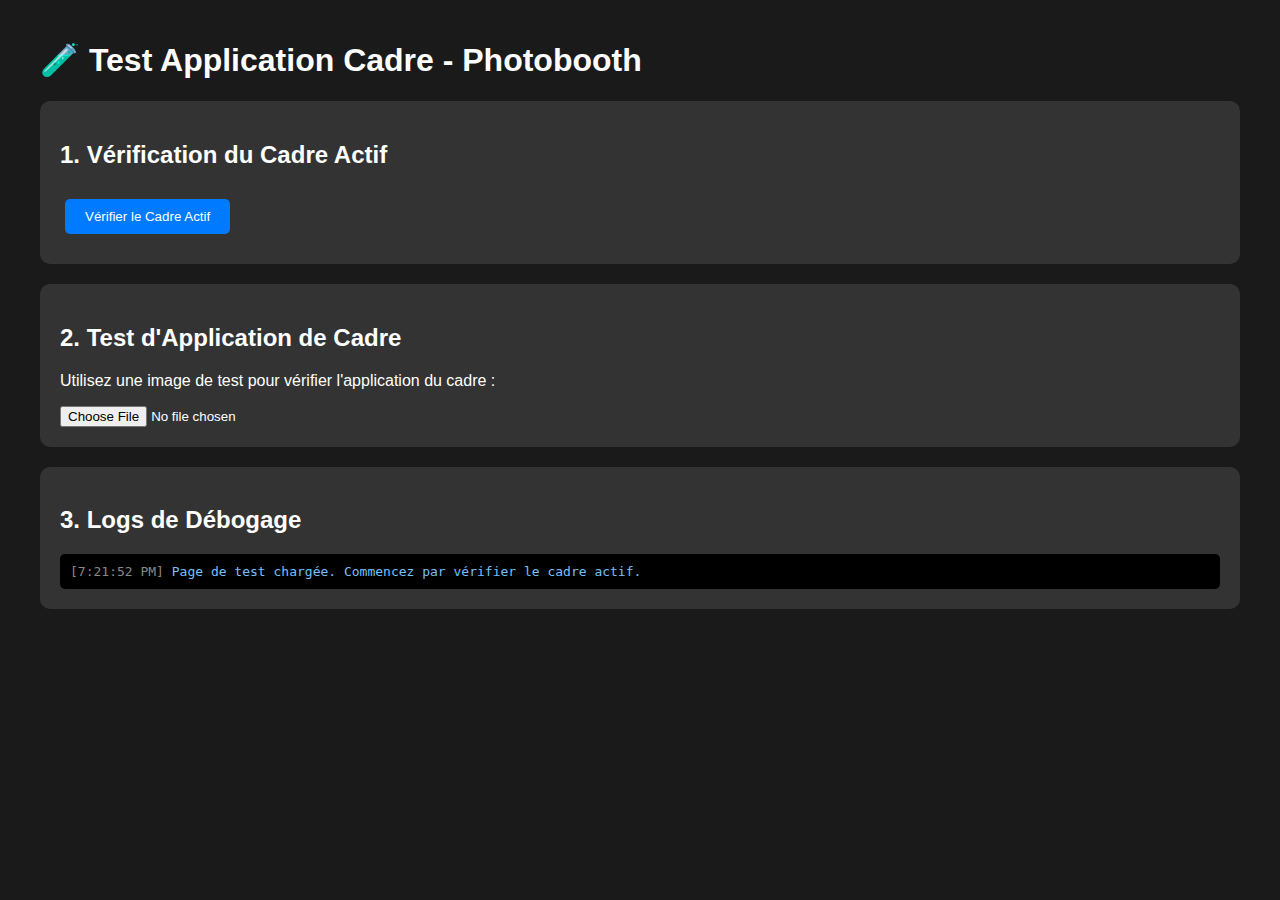
<file: test_frame_application.html>
<!DOCTYPE html>
<html lang="fr">

<head>
    <meta charset="UTF-8">
    <meta name="viewport" content="width=device-width, initial-scale=1.0">
    <title>Test Application Cadre - Photobooth</title>
    <style>
        body {
            font-family: Arial, sans-serif;
            max-width: 1200px;
            margin: 0 auto;
            padding: 20px;
            background: #1a1a1a;
            color: white;
        }

        .test-section {
            background: #333;
            padding: 20px;
            margin: 20px 0;
            border-radius: 10px;
        }

        .image-container {
            display: flex;
            gap: 20px;
            margin: 20px 0;
        }

        .image-box {
            flex: 1;
            text-align: center;
        }

        img {
            max-width: 100%;
            border: 2px solid #666;
            border-radius: 5px;
        }

        button {
            background: #007bff;
            color: white;
            border: none;
            padding: 10px 20px;
            border-radius: 5px;
            cursor: pointer;
            margin: 10px 5px;
        }

        button:hover {
            background: #0056b3;
        }

        .status {
            padding: 10px;
            margin: 10px 0;
            border-radius: 5px;
        }

        .success {
            background: #28a745;
        }

        .error {
            background: #dc3545;
        }

        .info {
            background: #17a2b8;
        }

        canvas {
            border: 2px solid #666;
            border-radius: 5px;
            max-width: 100%;
        }
    </style>
</head>

<body>
    <h1>🧪 Test Application Cadre - Photobooth</h1>

    <div class="test-section">
        <h2>1. Vérification du Cadre Actif</h2>
        <button onclick="checkActiveFrame()">Vérifier le Cadre Actif</button>
        <div id="frame-status" class="status info" style="display: none;"></div>
        <div id="frame-info"></div>
    </div>

    <div class="test-section">
        <h2>2. Test d'Application de Cadre</h2>
        <p>Utilisez une image de test pour vérifier l'application du cadre :</p>
        <input type="file" id="test-image" accept="image/*" onchange="loadTestImage(event)">
        <div id="test-results" style="display: none;">
            <h3>Résultats du Test</h3>
            <div class="image-container">
                <div class="image-box">
                    <h4>Image Originale</h4>
                    <img id="original-image" alt="Image originale">
                </div>
                <div class="image-box">
                    <h4>Image avec Cadre</h4>
                    <canvas id="result-canvas" width="400" height="300"></canvas>
                </div>
            </div>
        </div>
    </div>

    <div class="test-section">
        <h2>3. Logs de Débogage</h2>
        <div id="debug-logs"
            style="background: #000; padding: 10px; border-radius: 5px; font-family: monospace; max-height: 300px; overflow-y: auto;">
        </div>
    </div>

    <script>
        let activeFrame = null;
        let testImage = null;

        function log(message, type = 'info') {
            const logsDiv = document.getElementById('debug-logs');
            const timestamp = new Date().toLocaleTimeString();
            const logEntry = document.createElement('div');
            logEntry.innerHTML = `<span style="color: #888;">[${timestamp}]</span> <span style="color: ${type === 'error' ? '#ff6b6b' : type === 'success' ? '#51cf66' : '#74c0fc'};">${message}</span>`;
            logsDiv.appendChild(logEntry);
            logsDiv.scrollTop = logsDiv.scrollHeight;
            console.log(message);
        }

        async function checkActiveFrame() {
            try {
                log('Vérification du cadre actif...', 'info');

                const response = await fetch('/admin/frames/public/active');
                if (!response.ok) {
                    throw new Error(`Erreur HTTP: ${response.status}`);
                }

                const data = await response.json();
                if (!data.frame) {
                    throw new Error('Aucun cadre actif trouvé');
                }

                activeFrame = data.frame;
                log(`✅ Cadre actif trouvé: ${activeFrame.name}`, 'success');

                // Afficher les informations du cadre
                const frameInfo = document.getElementById('frame-info');
                frameInfo.innerHTML = `
                    <h3>Informations du Cadre</h3>
                    <p><strong>Nom:</strong> ${activeFrame.name}</p>
                    <p><strong>Description:</strong> ${activeFrame.description}</p>
                    <p><strong>Position:</strong> ${activeFrame.position}</p>
                    <p><strong>Taille:</strong> ${activeFrame.size}%</p>
                    <p><strong>Dimensions:</strong> ${activeFrame.width} x ${activeFrame.height}</p>
                    <p><strong>Fichier:</strong> ${activeFrame.filename}</p>
                `;

                // Afficher le statut
                const statusDiv = document.getElementById('frame-status');
                statusDiv.textContent = `Cadre actif: ${activeFrame.name}`;
                statusDiv.className = 'status success';
                statusDiv.style.display = 'block';

            } catch (error) {
                log(`❌ Erreur: ${error.message}`, 'error');

                const statusDiv = document.getElementById('frame-status');
                statusDiv.textContent = `Erreur: ${error.message}`;
                statusDiv.className = 'status error';
                statusDiv.style.display = 'block';
            }
        }

        function loadTestImage(event) {
            const file = event.target.files[0];
            if (!file) return;

            const reader = new FileReader();
            reader.onload = function (e) {
                testImage = new Image();
                testImage.onload = function () {
                    log(`Image de test chargée: ${testImage.width} x ${testImage.height}`, 'success');

                    // Afficher l'image originale
                    const originalImg = document.getElementById('original-image');
                    originalImg.src = e.target.result;

                    // Afficher la section des résultats
                    document.getElementById('test-results').style.display = 'block';

                    // Appliquer le cadre si disponible
                    if (activeFrame) {
                        applyFrameToTestImage();
                    } else {
                        log('Aucun cadre actif disponible. Vérifiez d\'abord le cadre actif.', 'error');
                    }
                };
                testImage.src = e.target.result;
            };
            reader.readAsDataURL(file);
        }

        async function applyFrameToTestImage() {
            if (!activeFrame || !testImage) {
                log('Image de test ou cadre manquant', 'error');
                return;
            }

            try {
                log('Application du cadre à l\'image de test...', 'info');

                // Créer le canvas de résultat
                const canvas = document.getElementById('result-canvas');
                const ctx = canvas.getContext('2d');

                // Définir la taille du canvas
                canvas.width = testImage.width;
                canvas.height = testImage.height;

                // Dessiner l'image originale
                ctx.drawImage(testImage, 0, 0);

                // Charger le cadre
                const frameImg = new Image();
                frameImg.onload = function () {
                    log(`Cadre chargé: ${frameImg.width} x ${frameImg.height}`, 'success');

                    // Calculer la position et la taille
                    const position = calculateFramePosition(activeFrame, testImage.width, testImage.height);
                    const size = calculateFrameSize(activeFrame, testImage.width, testImage.height);

                    log(`Position calculée: x=${position.x}, y=${position.y}`, 'info');
                    log(`Taille calculée: ${size.width} x ${size.height}`, 'info');

                    // Appliquer le cadre
                    if (activeFrame.size >= 100) {
                        // Mode bord à bord
                        ctx.drawImage(frameImg, 0, 0, testImage.width, testImage.height);
                        log('Cadre appliqué en mode bord à bord', 'success');
                    } else {
                        // Mode redimensionné
                        ctx.drawImage(frameImg, position.x, position.y, size.width, size.height);
                        log('Cadre appliqué en mode redimensionné', 'success');
                    }

                    log('✅ Test d\'application de cadre terminé avec succès !', 'success');
                };

                frameImg.onerror = function () {
                    log('❌ Erreur lors du chargement du cadre', 'error');
                };

                frameImg.src = `/frames/${activeFrame.filename}`;

            } catch (error) {
                log(`❌ Erreur lors de l'application du cadre: ${error.message}`, 'error');
            }
        }

        function calculateFramePosition(frame, photoWidth, photoHeight) {
            const size = frame.size || 100;
            const finalSize = calculateFrameSize(frame, photoWidth, photoHeight);

            let x, y;
            switch (frame.position) {
                case 'top-left':
                    x = 0; y = 0;
                    break;
                case 'top-right':
                    x = photoWidth - finalSize.width; y = 0;
                    break;
                case 'bottom-left':
                    x = 0; y = photoHeight - finalSize.height;
                    break;
                case 'bottom-right':
                    x = photoWidth - finalSize.width; y = photoHeight - finalSize.height;
                    break;
                case 'custom':
                    x = (frame.x || 50) * photoWidth / 100;
                    y = (frame.y || 50) * photoHeight / 100;
                    break;
                default: // center
                    x = (photoWidth - finalSize.width) / 2;
                    y = (photoHeight - finalSize.height) / 2;
                    break;
            }
            return { x: Math.round(x), y: Math.round(y) };
        }

        function calculateFrameSize(frame, photoWidth, photoHeight) {
            const size = frame.size || 100;

            if (size >= 100) {
                return { width: photoWidth, height: photoHeight };
            }

            const scaleFactor = size / 100;
            const aspectRatio = photoWidth / photoHeight;

            let newWidth, newHeight;
            if (photoWidth > photoHeight) {
                newWidth = photoWidth * scaleFactor;
                newHeight = newWidth / aspectRatio;
            } else {
                newHeight = photoHeight * scaleFactor;
                newWidth = newHeight * aspectRatio;
            }

            return {
                width: Math.round(newWidth),
                height: Math.round(newHeight)
            };
        }

        // Initialisation
        document.addEventListener('DOMContentLoaded', function () {
            log('Page de test chargée. Commencez par vérifier le cadre actif.', 'info');
        });
    </script>
</body>

</html>
</file>
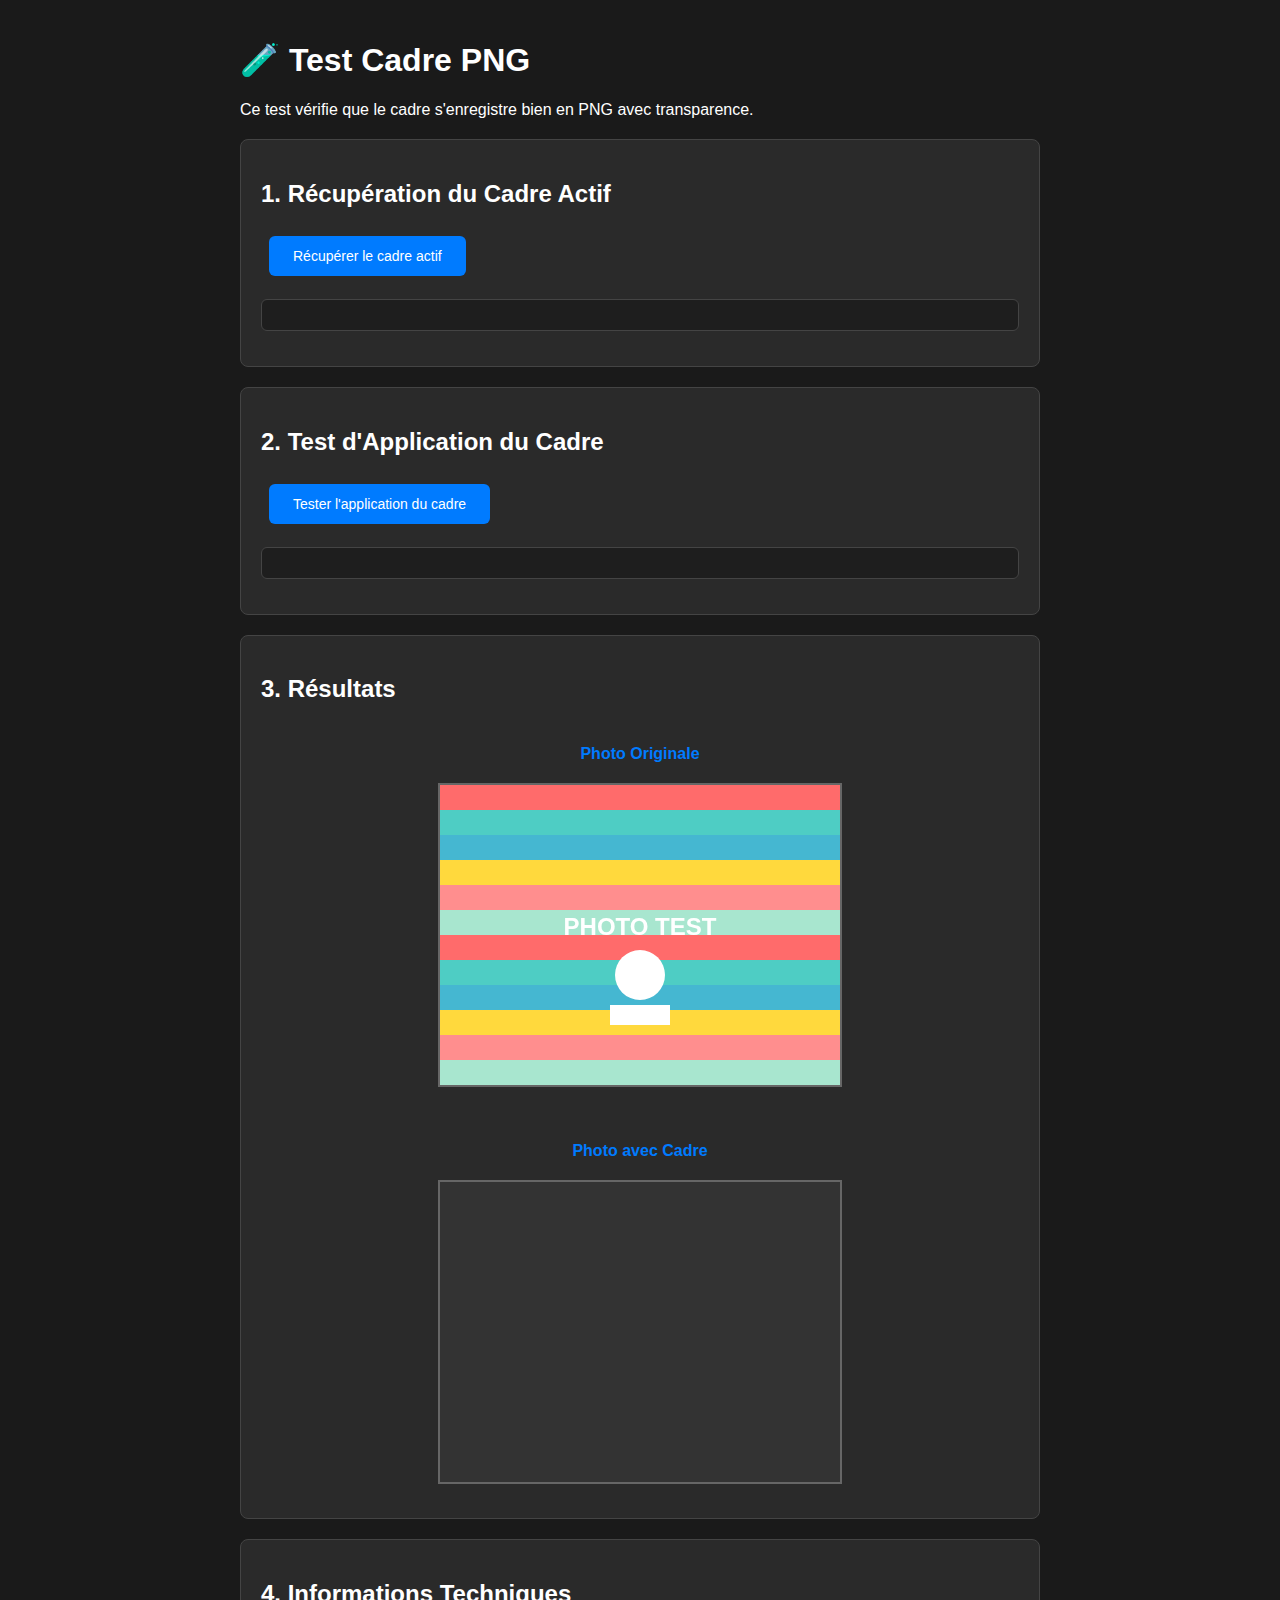
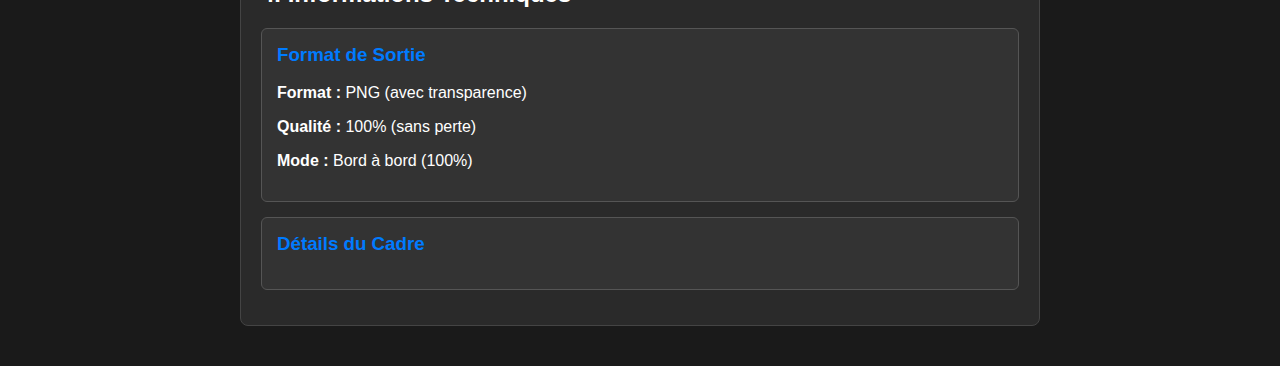
<file: static/test_frame_png.html>
<!DOCTYPE html>
<html lang="fr">

<head>
    <meta charset="UTF-8">
    <meta name="viewport" content="width=device-width, initial-scale=1.0">
    <title>Test Cadre PNG</title>
    <style>
        body {
            font-family: Arial, sans-serif;
            max-width: 800px;
            margin: 0 auto;
            padding: 20px;
            background: #1a1a1a;
            color: white;
        }

        .test-section {
            margin: 20px 0;
            padding: 20px;
            border: 1px solid #444;
            border-radius: 8px;
            background: #2a2a2a;
        }

        canvas {
            border: 2px solid #666;
            margin: 10px;
            background: #333;
        }

        button {
            background: #007bff;
            color: white;
            border: none;
            padding: 12px 24px;
            border-radius: 6px;
            cursor: pointer;
            margin: 8px;
            font-size: 14px;
        }

        button:hover {
            background: #0056b3;
        }

        .log {
            background: #1e1e1e;
            border: 1px solid #444;
            padding: 15px;
            border-radius: 6px;
            margin: 15px 0;
            font-family: monospace;
            white-space: pre-wrap;
            color: #00ff00;
        }

        .canvas-container {
            display: flex;
            flex-wrap: wrap;
            gap: 20px;
            justify-content: center;
        }

        .canvas-wrapper {
            text-align: center;
        }

        .canvas-wrapper h4 {
            margin-bottom: 10px;
            color: #007bff;
        }

        .info-box {
            background: #333;
            padding: 15px;
            border-radius: 6px;
            border: 1px solid #555;
            margin: 15px 0;
        }

        .info-box h3 {
            margin-top: 0;
            color: #007bff;
        }
    </style>
</head>

<body>
    <h1>🧪 Test Cadre PNG</h1>
    <p>Ce test vérifie que le cadre s'enregistre bien en PNG avec transparence.</p>

    <div class="test-section">
        <h2>1. Récupération du Cadre Actif</h2>
        <button onclick="testGetActiveFrame()">Récupérer le cadre actif</button>
        <div id="frame-info" class="log"></div>
    </div>

    <div class="test-section">
        <h2>2. Test d'Application du Cadre</h2>
        <button onclick="testFrameApplication()">Tester l'application du cadre</button>
        <div id="test-result" class="log"></div>
    </div>

    <div class="test-section">
        <h2>3. Résultats</h2>
        <div class="canvas-container">
            <div class="canvas-wrapper">
                <h4>Photo Originale</h4>
                <canvas id="original-canvas" width="400" height="300"></canvas>
            </div>
            <div class="canvas-wrapper">
                <h4>Photo avec Cadre</h4>
                <canvas id="frame-canvas" width="400" height="300"></canvas>
            </div>
        </div>
    </div>

    <div class="test-section">
        <h2>4. Informations Techniques</h2>
        <div class="info-box">
            <h3>Format de Sortie</h3>
            <p><strong>Format :</strong> PNG (avec transparence)</p>
            <p><strong>Qualité :</strong> 100% (sans perte)</p>
            <p><strong>Mode :</strong> Bord à bord (100%)</p>
        </div>
        <div class="info-box">
            <h3>Détails du Cadre</h3>
            <div id="frame-details"></div>
        </div>
    </div>

    <script>
        let activeFrame = null;

        // Créer une photo d'exemple avec des couleurs vives
        function createSamplePhoto() {
            const canvas = document.getElementById('original-canvas');
            const ctx = canvas.getContext('2d');

            // Créer un motif rayé coloré
            const stripeHeight = 25;
            const colors = ['#ff6b6b', '#4ecdc4', '#45b7d1', '#ffd93d', '#ff8e8e', '#a8e6cf'];

            for (let y = 0; y < canvas.height; y += stripeHeight) {
                const colorIndex = Math.floor(y / stripeHeight) % colors.length;
                ctx.fillStyle = colors[colorIndex];
                ctx.fillRect(0, y, canvas.width, stripeHeight);
            }

            // Ajouter du texte
            ctx.fillStyle = 'white';
            ctx.font = 'bold 24px Arial';
            ctx.textAlign = 'center';
            ctx.fillText('PHOTO TEST', canvas.width / 2, canvas.height / 2);

            // Ajouter des formes géométriques
            ctx.fillStyle = 'white';
            ctx.beginPath();
            ctx.arc(canvas.width / 2, canvas.height / 2 + 40, 25, 0, 2 * Math.PI);
            ctx.fill();

            ctx.fillStyle = 'white';
            ctx.fillRect(canvas.width / 2 - 30, canvas.height / 2 + 70, 60, 20);

            return canvas;
        }

        async function testGetActiveFrame() {
            const logElement = document.getElementById('frame-info');
            logElement.textContent = 'Récupération du cadre actif...';

            try {
                const response = await fetch('/admin/frames/active');
                if (!response.ok) {
                    throw new Error(`HTTP ${response.status}: ${response.statusText}`);
                }

                const data = await response.json();
                activeFrame = data.frame;

                if (activeFrame) {
                    logElement.textContent = `✅ Cadre actif trouvé:\n${JSON.stringify(activeFrame, null, 2)}`;
                    displayFrameDetails();
                } else {
                    logElement.textContent = '❌ Aucun cadre actif trouvé';
                }
            } catch (error) {
                logElement.textContent = `❌ Erreur: ${error.message}`;
            }
        }

        function displayFrameDetails() {
            if (!activeFrame) return;

            document.getElementById('frame-details').innerHTML = `
                <p><strong>Nom :</strong> ${activeFrame.name}</p>
                <p><strong>Dimensions :</strong> ${activeFrame.width} x ${activeFrame.height} pixels</p>
                <p><strong>Position :</strong> ${activeFrame.position}</p>
                <p><strong>Taille :</strong> ${activeFrame.size}%</p>
                <p><strong>Fichier :</strong> ${activeFrame.filename}</p>
            `;
        }

        async function testFrameApplication() {
            if (!activeFrame) {
                alert('Veuillez d\'abord récupérer le cadre actif');
                return;
            }

            const logElement = document.getElementById('test-result');
            logElement.textContent = 'Test d\'application du cadre en cours...';

            try {
                // Créer la photo d'exemple
                const sampleCanvas = createSamplePhoto();

                // Appliquer le cadre
                const result = await applyFrameWithPNG(sampleCanvas, activeFrame);

                if (result) {
                    const frameCanvas = document.getElementById('frame-canvas');
                    const frameCtx = frameCanvas.getContext('2d');

                    // Afficher le résultat
                    frameCtx.drawImage(result, 0, 0, frameCanvas.width, frameCanvas.height);

                    logElement.textContent = `✅ Test réussi!\nCadre appliqué en PNG avec transparence\nVérifiez que la photo est visible à travers le cadre`;
                }
            } catch (error) {
                logElement.textContent = `❌ Erreur lors du test: ${error.message}`;
            }
        }

        async function applyFrameWithPNG(photoCanvas, frame) {
            return new Promise((resolve, reject) => {
                try {
                    const tempCanvas = document.createElement('canvas');
                    const tempCtx = tempCanvas.getContext('2d');

                    // Définir la taille du canvas temporaire
                    tempCanvas.width = photoCanvas.width;
                    tempCanvas.height = photoCanvas.height;

                    // Dessiner la photo originale
                    tempCtx.drawImage(photoCanvas, 0, 0);

                    // Charger le cadre
                    const frameImg = new Image();
                    frameImg.onload = () => {
                        try {
                            const photoWidth = photoCanvas.width;
                            const photoHeight = photoCanvas.height;

                            console.log('=== DÉBOGAGE PNG ===');
                            console.log('Dimensions photo:', photoWidth, 'x', photoHeight);
                            console.log('Dimensions cadre:', frame.width, 'x', frame.height);
                            console.log('Taille:', frame.size + '%');
                            console.log('Format de sortie: PNG');
                            console.log('========================');

                            // Appliquer le cadre en mode bord à bord (100%)
                            // Le cadre doit couvrir toute la photo
                            tempCtx.drawImage(frameImg, 0, 0, photoWidth, photoHeight);

                            // Convertir en PNG pour préserver la transparence
                            tempCanvas.toBlob((blob) => {
                                if (blob) {
                                    console.log('✅ Image créée en PNG, taille:', blob.size, 'bytes');
                                    const url = URL.createObjectURL(blob);
                                    const img = new Image();
                                    img.onload = () => {
                                        resolve(img);
                                    };
                                    img.src = url;
                                } else {
                                    reject(new Error('Erreur lors de la conversion en PNG'));
                                }
                            }, 'image/png', 1.0);

                        } catch (error) {
                            reject(error);
                        }
                    };

                    frameImg.onerror = () => {
                        reject(new Error('Erreur lors du chargement du cadre'));
                    };

                    frameImg.src = `/frames/${frame.filename}`;

                } catch (error) {
                    reject(error);
                }
            });
        }

        // Initialisation
        window.onload = function () {
            createSamplePhoto();
        };
    </script>
</body>

</html>
</file>
